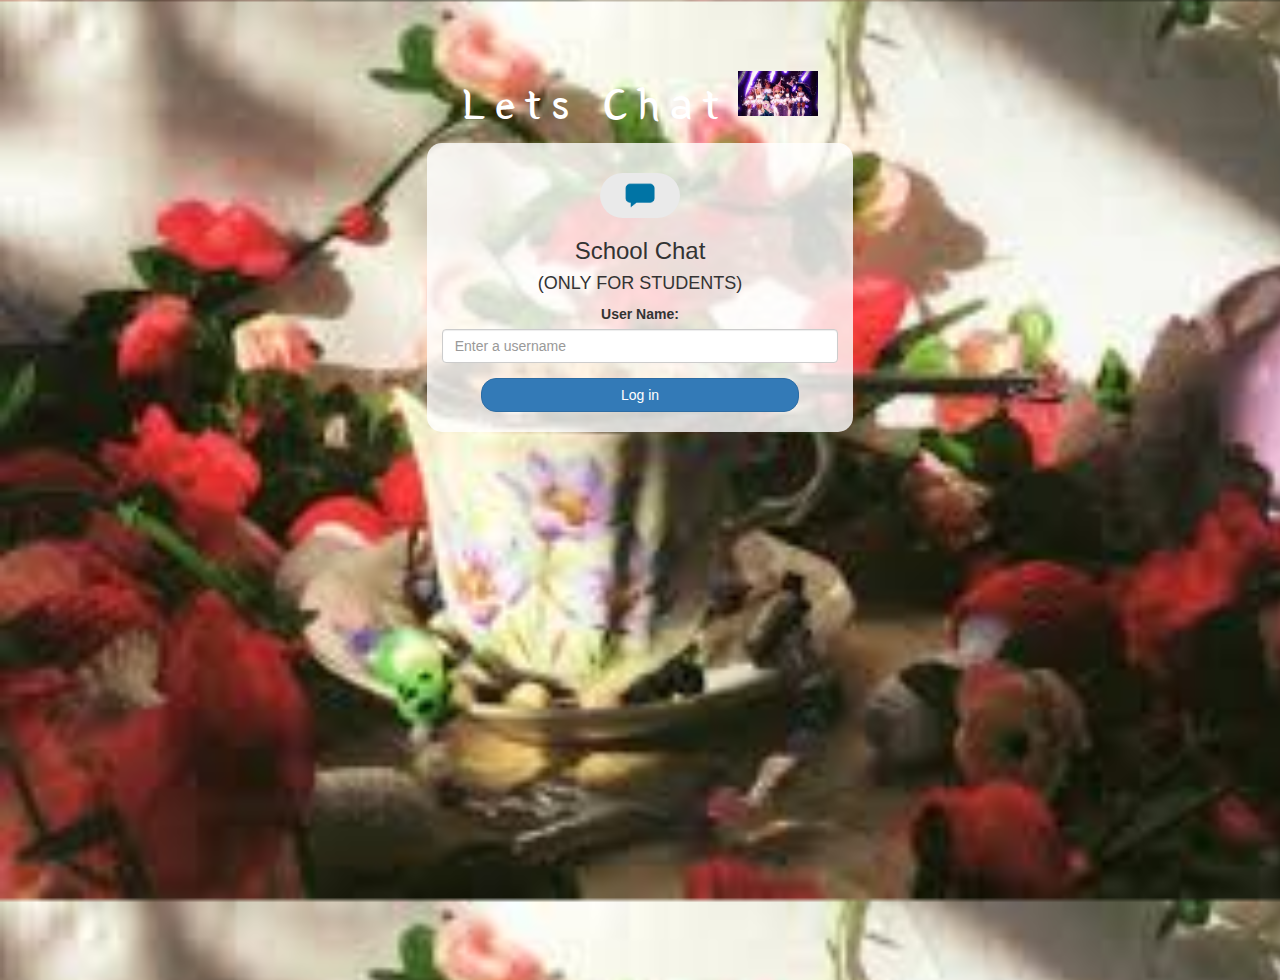
<file: index.html>
<!DOCTYPE html>
<html>
<head>
	<title>letschat</title>
<link href="https://fonts.googleapis.com/css?family=Yeon+Sung&display=swap" rel="stylesheet"><meta name="viewport" content="width=device-width, initial-scale=1">

<link rel="stylesheet" href="https://maxcdn.bootstrapcdn.com/bootstrap/3.4.0/css/bootstrap.min.css">
<script src="https://ajax.googleapis.com/ajax/libs/jquery/3.4.1/jquery.min.js"></script>
<script src="https://maxcdn.bootstrapcdn.com/bootstrap/3.4.0/js/bootstrap.min.js"></script>

<link rel="stylesheet" type="text/css" href="style.css">
<script src="letschat.js"></script>
</head>
<body background="aesthetictea.jpg">
<center>
	<h1 class="header">	
		Lets Chat	<sup>
	<img src="popstarrhset.jpg">
	</sup>
</h1>
	<div class="col-lg-4 col-md-6 col-sm-6 col-xs-11 login_div">
	<img src="chatbox.jpg" class="logo">
		<h3>School Chat</h3>
		<h4 >(ONLY FOR STUDENTS)</h4>
		<div class="form-group">
		  <label >User Name:</label>
          <input type="text" id="username" placeholder="Enter a username" class="form-control">

		</div>
		<button id="login_button" class="btn btn-primary" onclick="login()">Log in</button>
		<br><br>
	</div>
</center>
</body>
</html>
</file>
<file: style.css>
html, body
{
  height: 100%;
  margin: 0;
}
body{
	background-size:cover;
}

.header
{
	color: white;font-family: 'Yeon Sung';font-size: 45px;letter-spacing: 10px;margin-top: 80px;
}
.header img
{
	width: 80px;margin-left: -15px;
}

.login_div
{
	background: rgba(255,255,255,0.8);float: none;border-radius: 15px;
}

.logo
{
	width: 80px;margin-top: 30px;border-radius: 40px;
}

#login_button
{
	width: 80%;border-radius: 15px;
}

.room_name
{
	cursor: pointer;
	font-size: 20px;
}


#logout
{
	font-size: 20px; float: right;
}


#output
{
	padding: 10px; width:80%;background: rgba(255,255,255,0.8);border-radius: 15px;
}

.input_div_room_page
{
	width: 80%;
}

.input_div label
{
	color: white;font-size: 20px;
}


.input_div_message_page
{
	position: fixed;bottom: 0px;width: 100%;background: rgba(255,255,255,0.8);
}
.input_div_message_page label
{
	color: black;
}
.input_div_message_page #msg
{
	width: 80%;
}
.input_div_message_page button
{
	margin-top: 15px;
	width: 50%; 
}
.color_white
{
	color: white
}

.user_tick
{
	width:20px;
}
.message_h4
{
	padding-left:5px;color:grey;
}
</file>
